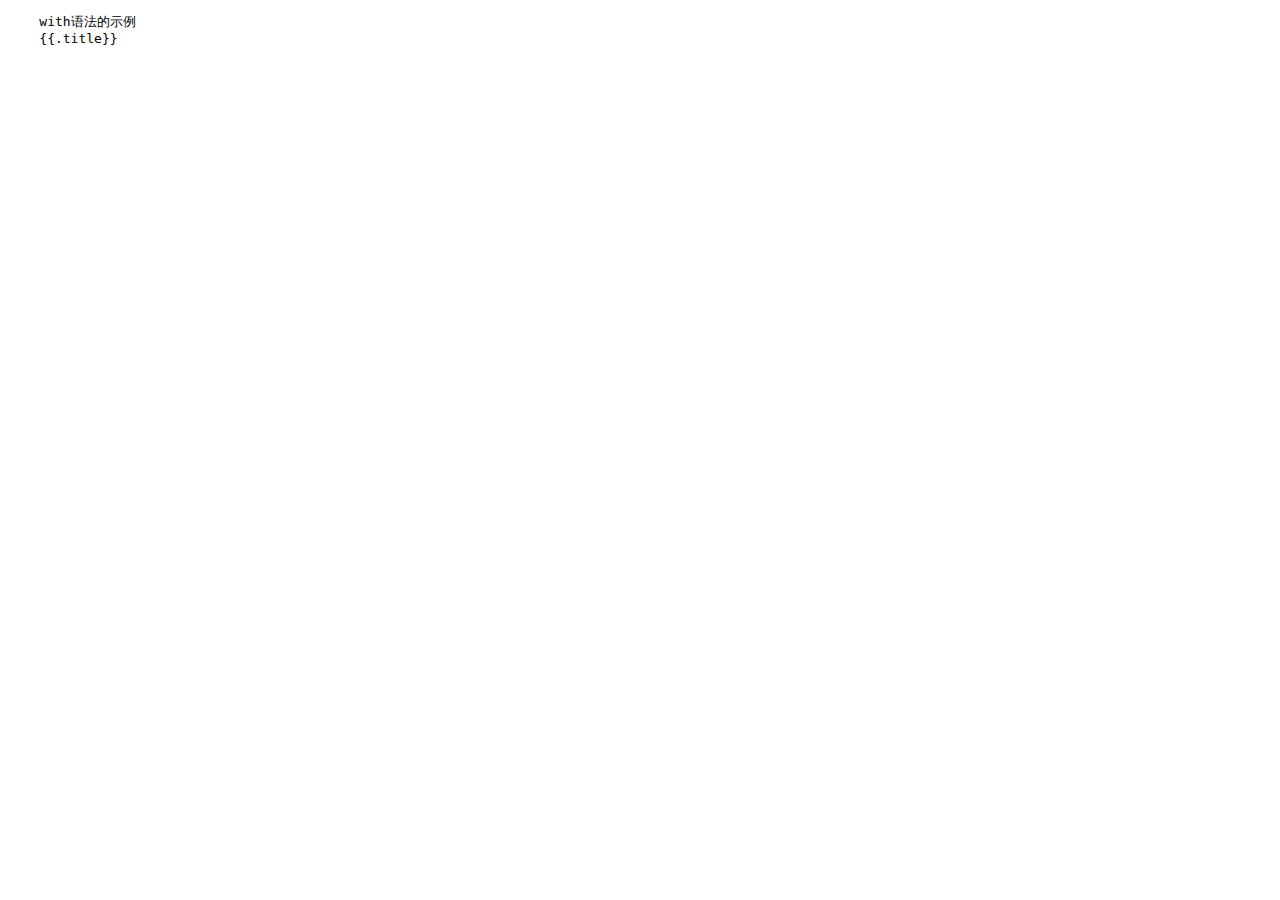
<file: src/resources/templates/index.html>
<!DOCTYPE html>
<html lang="en">
<head>
    <meta charset="UTF-8">
    <meta name="viewport" content="width=device-width, initial-scale=1.0">
    <meta http-equiv="X-UA-Compatible" content="ie=edge">
    <title>users/index</title>
</head>
<body>
<pre>
    with语法的示例
    {{.title}}
</pre>
</body>
</html>
</file>
